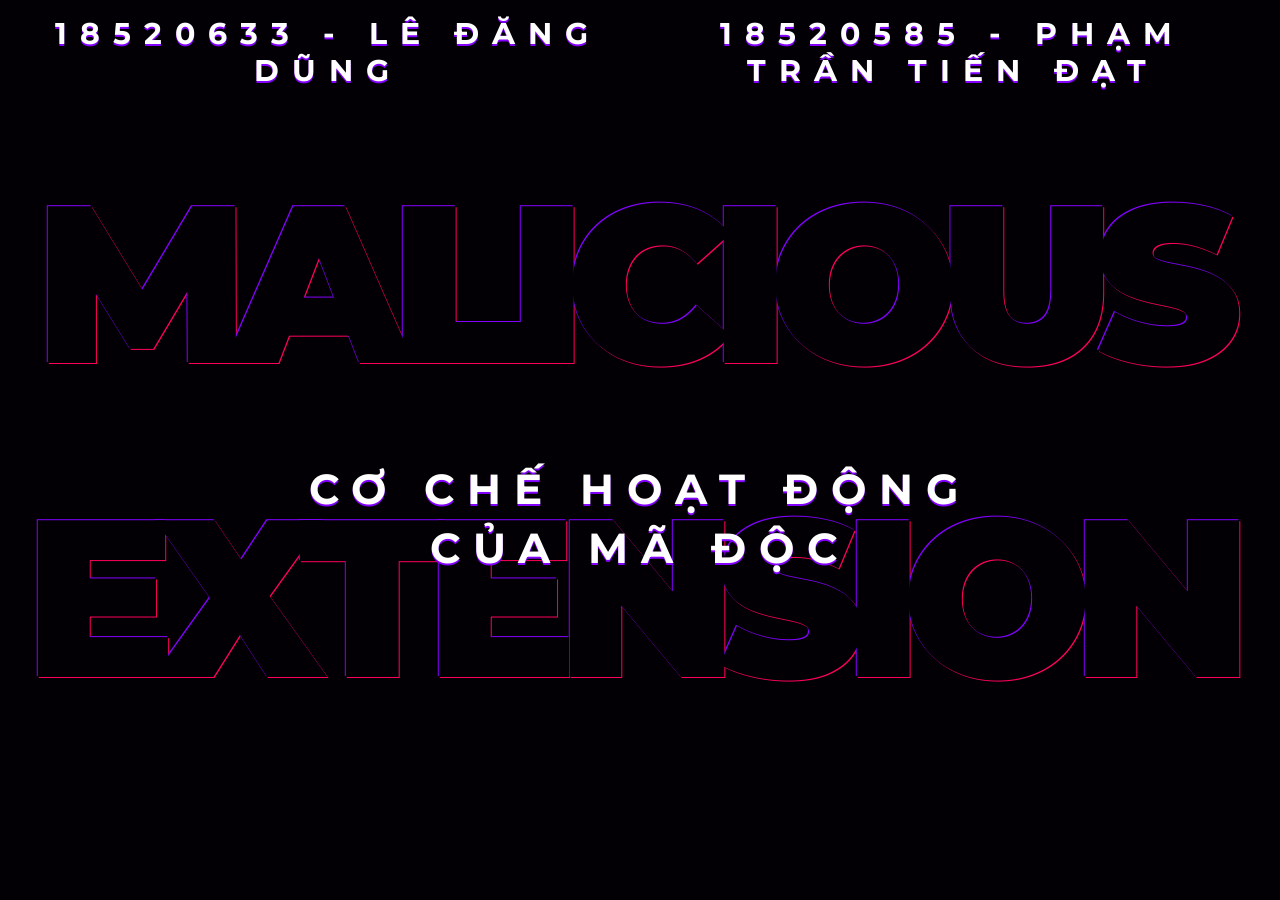
<file: Extension/newtab.html>
<!DOCTYPE html>
<html lang="en">

<head>
	<meta charset="utf-8">
	<meta http-equiv="X-UA-Compatible" content="IE=edge">
	<meta name="viewport" content="width=device-width, initial-scale=1">
	<!-- The above 3 meta tags *must* come first in the head; any other head content must come *after* these tags -->

	<title>Đồ án cơ chế hoạt động của mã độc</title>

	<!-- Google font -->
	<link href="https://fonts.googleapis.com/css?family=Montserrat:700,900" rel="stylesheet">

	<!-- Custom stlylesheet -->
	<link type="text/css" rel="stylesheet" href="css/style.css" />

	<!-- HTML5 shim and Respond.js for IE8 support of HTML5 elements and media queries -->
	<!-- WARNING: Respond.js doesn't work if you view the page via file:// -->
	<!--[if lt IE 9]>
		  <script src="https://oss.maxcdn.com/html5shiv/3.7.3/html5shiv.min.js"></script>
		  <script src="https://oss.maxcdn.com/respond/1.4.2/respond.min.js"></script>
		<![endif]-->

</head>

<body>

	<div id="notfound">
		<div class="notfound">
			<div class="notfound-404">
				<h1>Malicious Extension</h1>
				<h2>Cơ chế hoạt động của mã độc</h2>
			</div>
		</div>
		<div class="sv">
			<div class="sv-item">18520633 - Lê Đăng Dũng</div>
			<div class="sv-item">18520585 - Phạm Trần Tiến Đạt</div>
		</div>
	</div>

</body><!-- This templates was made by Colorlib (https://colorlib.com) -->

</html>
</file>
<file: Extension/css/style.css>
* {
  -webkit-box-sizing: border-box;
  box-sizing: border-box;
  user-select: none;
}

body {
  padding: 0;
  margin: 0;
}

#notfound {
  position: relative;
  height: 100vh;
  background: #030005;
}

#notfound .notfound {
  position: absolute;
  left: 50%;
  top: 50%;
  -webkit-transform: translate(-50%, -50%);
  -ms-transform: translate(-50%, -50%);
  transform: translate(-50%, -50%);
}

.notfound {
  max-width: 767px;
  width: 100%;
  line-height: 1.4;
  text-align: center;
}

.notfound .notfound-404 {
  position: relative;
  height: 180px;
  margin-bottom: 20px;
  z-index: -1;
}

.notfound .notfound-404 h1 {
  font-family: "Montserrat", sans-serif;
  position: absolute;
  left: 50%;
  top: 50%;
  -webkit-transform: translate(-50%, -50%);
  -ms-transform: translate(-50%, -50%);
  transform: translate(-50%, -50%);
  font-size: 224px;
  font-weight: 900;
  margin-top: 0px;
  margin-bottom: 0px;
  margin-left: -12px;
  color: #030005;
  text-transform: uppercase;
  text-shadow: -1px -1px 0px #8400ff, 1px 1px 0px #ff005a;
  letter-spacing: -20px;
}

.notfound .notfound-404 h2 {
  font-family: "Montserrat", sans-serif;
  position: absolute;
  left: 0;
  right: 0;
  top: 110px;
  font-size: 42px;
  font-weight: 700;
  color: #fff;
  text-transform: uppercase;
  text-shadow: 0px 2px 0px #8400ff;
  letter-spacing: 13px;
  margin: 0;
}

.notfound a {
  font-family: "Montserrat", sans-serif;
  display: inline-block;
  text-transform: uppercase;
  color: #ff005a;
  text-decoration: none;
  border: 2px solid;
  background: transparent;
  padding: 10px 40px;
  font-size: 14px;
  font-weight: 700;
  -webkit-transition: 0.2s all;
  transition: 0.2s all;
}

.notfound a:hover {
  color: #8400ff;
}

@media only screen and (max-width: 767px) {
  .notfound .notfound-404 h2 {
    font-size: 24px;
  }
}

@media only screen and (max-width: 480px) {
  .notfound .notfound-404 h1 {
    font-size: 182px;
  }
}

.sv {
  display: flex;
  width: 100vw;
  height: 100vh;
  justify-content: center;
  padding: 15px;
}

.sv-item {
  font-family: "Montserrat", sans-serif;
  font-size: 30px;
  font-weight: 700;
  color: #fff;
  text-transform: uppercase;
  text-shadow: 0px 2px 0px #8400ff;
  letter-spacing: 13px;
  width: 50%;
  text-align: center;
}
</file>
